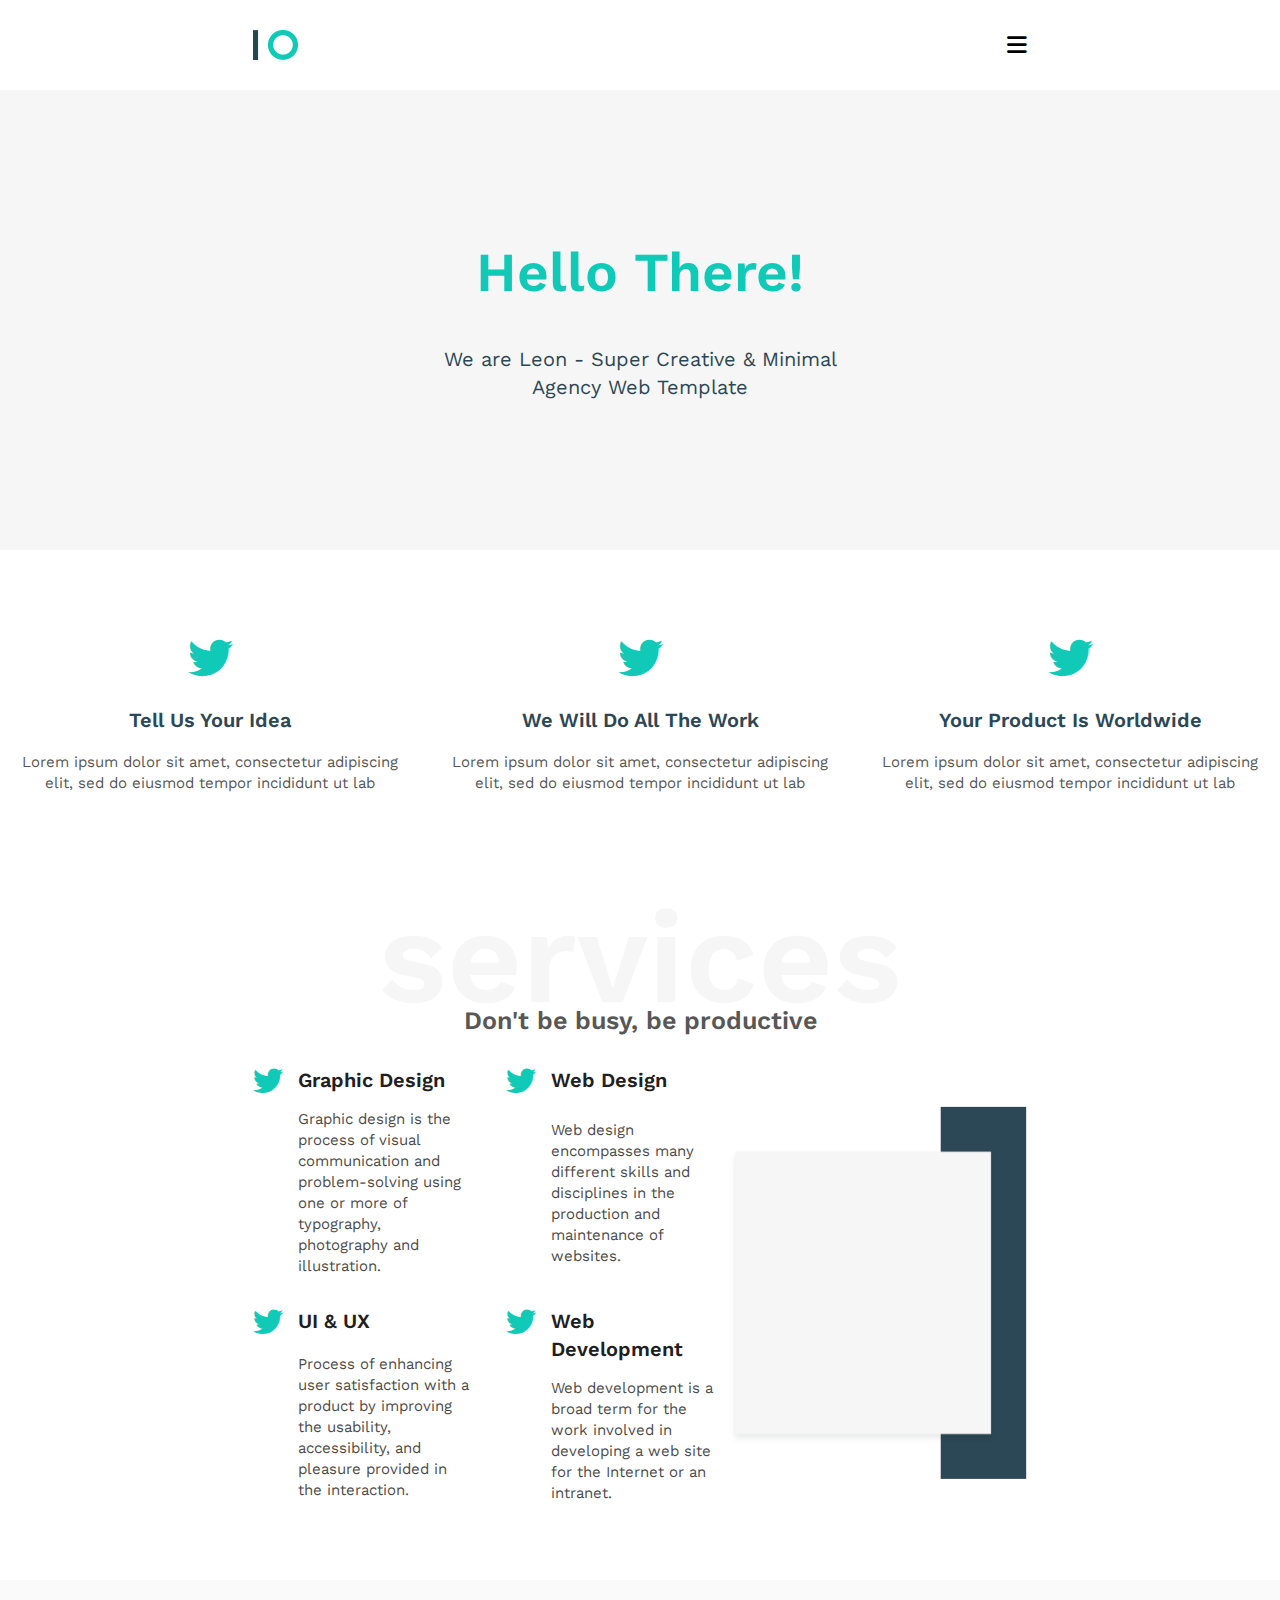
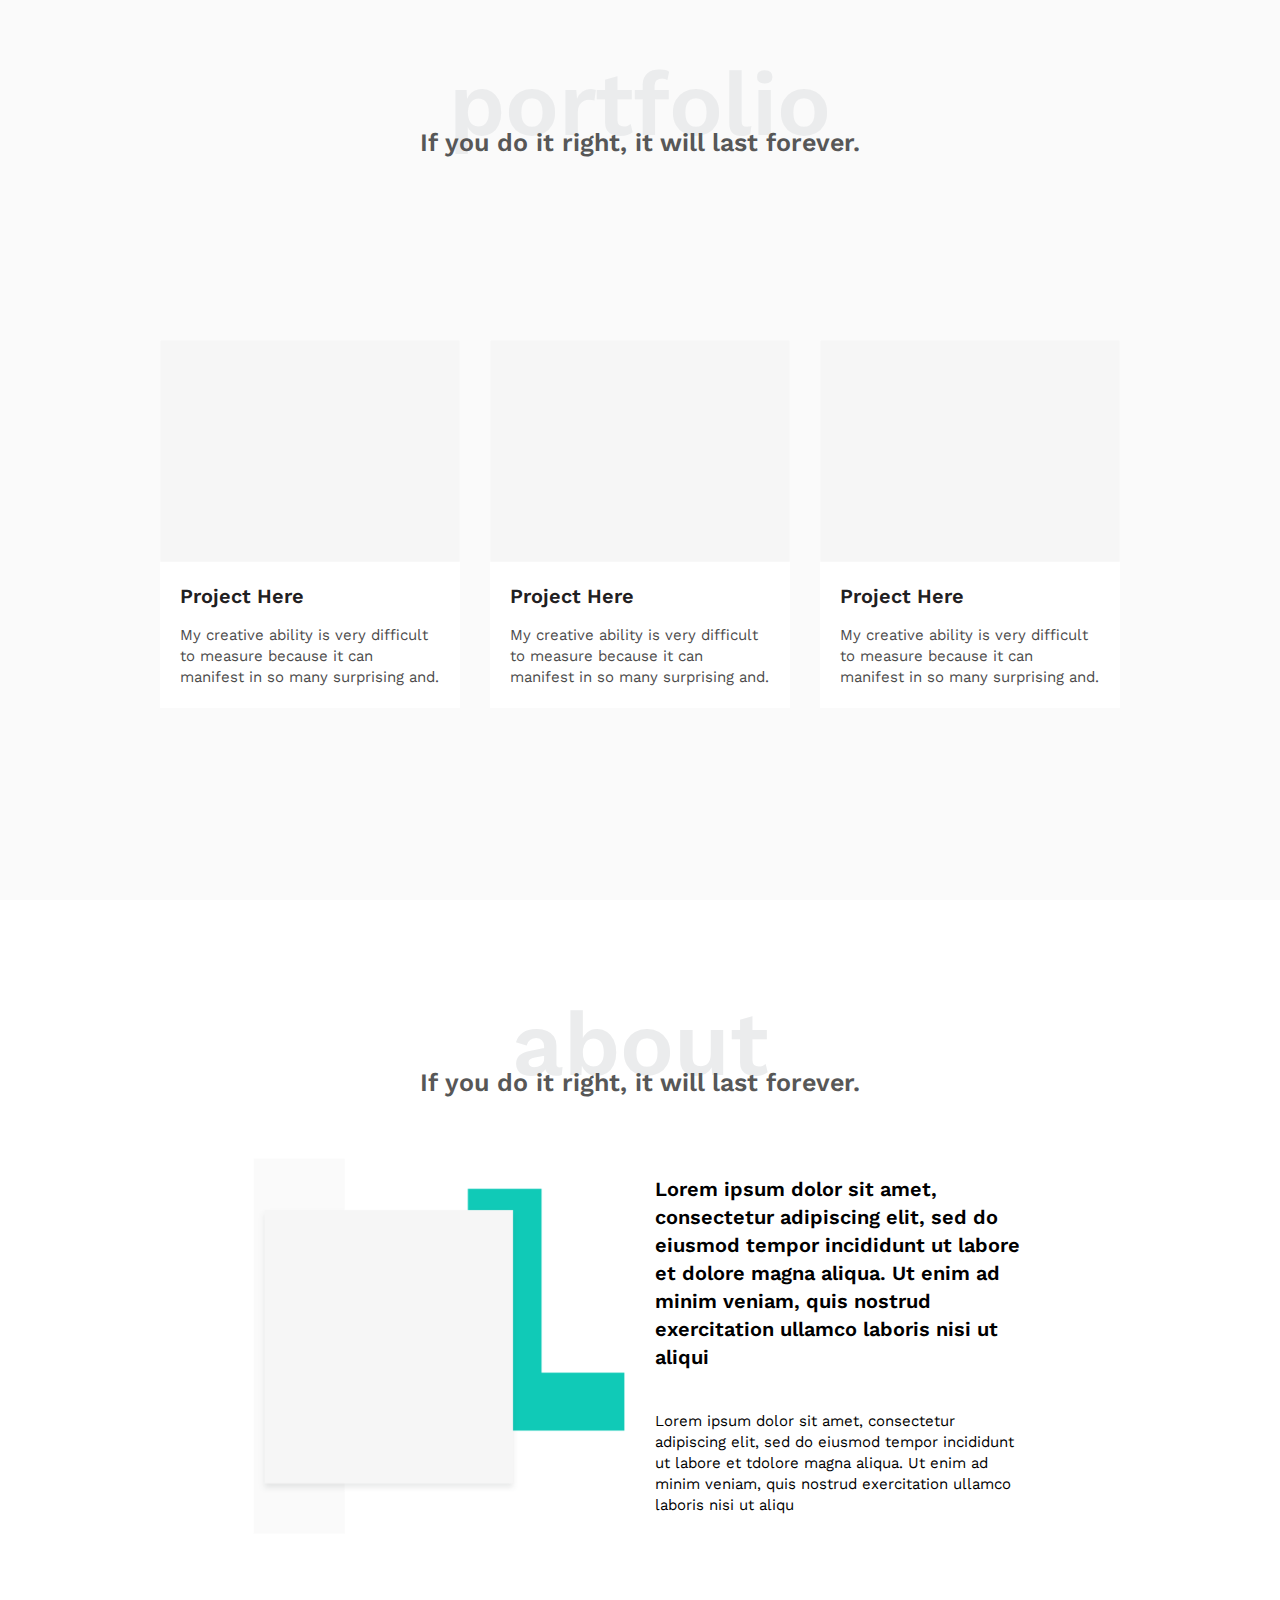
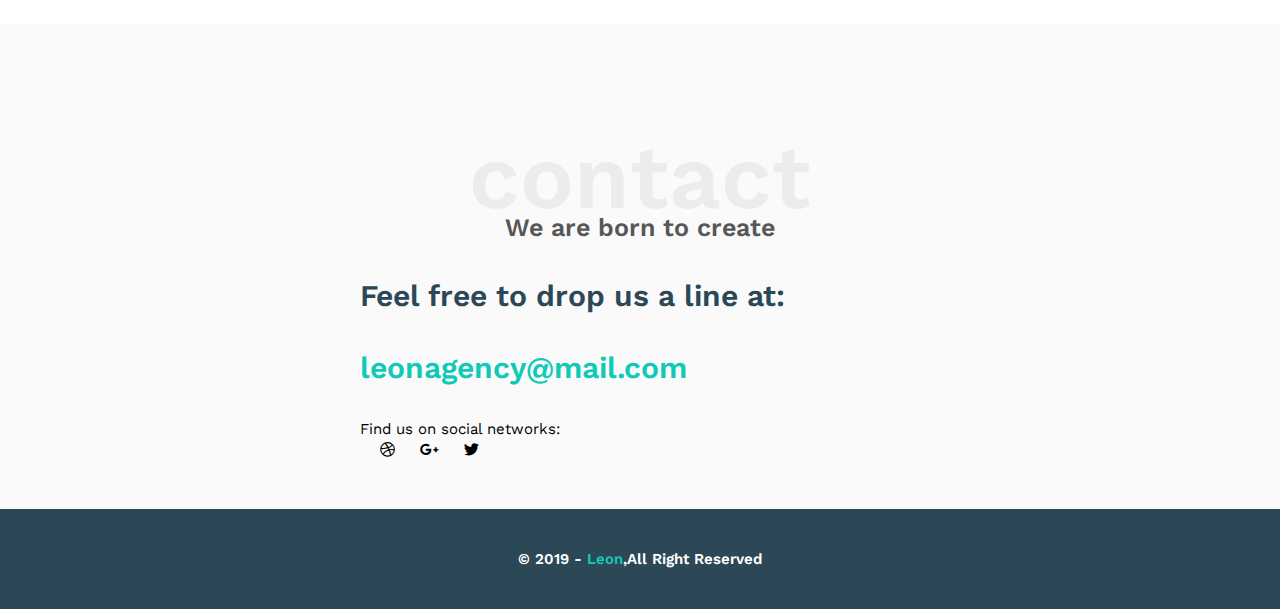
<file: index.html>
<!DOCTYPE html>
<html lang="en">

<head>
    <meta charset="UTF-8">
    <meta http-equiv="X-UA-Compatible" content="IE=edge">
    <meta name="viewport" content="width=device-width, initial-scale=1.0">
    <title>Leon</title>
    <link rel="stylesheet" href="https://cdnjs.cloudflare.com/ajax/libs/font-awesome/6.2.1/css/all.min.css">
    <link rel="stylesheet" href="assets/css/app.css">
</head>

<body>

    <main class="home">
        <section class="navigation">
            <button class="navigation__close">
                <i class="fa-solid fa-xmark fa-2x"></i>
            </button>
            <div class="navigation__menu">
                <nav>
                    <h1>Menu</h1>
                    <ul>
                        <li><a href="#">Home</a></li>
                        <li><a href="#">Services</a></li>
                        <li><a href="#">Portfolio</a></li>
                        <li><a href="#">About</a></li>
                    </ul>
                </nav>
                <div class="navigation__menu-info">
                    <div class="navigation__menu-info-item">
                        <h1>Get in Touch</h1>
                        <a href="#">Contact Me</a>
                    </div>
                    <div class="navigation__menu-info-item">
                        <h1>Get Social</h1>
                        <a href="#">Behance</a>
                        <a href="#">Dribble</a>
                        <a href="#">Twitter</a>
                    </div>
                </div>
                <div class="navigation__copy">
                    &copy; leon.com 2019
                </div>
            </div>
        </section>
        <header class="header">
            <a href="/" class="header__logo">
                <img src="assets/img/logo.png" alt="">
            </a>
            <i class="fa-solid fa-bars"></i>
        </header>
        <section class="slide">
            <h3 class="slide__title">
                Hello There!
            </h3>
            <p>
                We are Leon - Super Creative & Minimal <br> Agency Web Template
            </p>
        </section>
        <section class="work">
            <div class="work__item">
                <i class="fa-brands fa-twitter"></i>
                <h2>Tell Us Your Idea</h2>
                <p>
                    Lorem ipsum dolor sit amet, consectetur
                    adipiscing elit, sed do eiusmod tempor
                    incididunt ut lab
                </p>
            </div>
            <div class="work__item">
                <i class="fa-brands fa-twitter"></i>
                <h2>We Will Do All The Work</h2>
                <p>
                    Lorem ipsum dolor sit amet, consectetur
                    adipiscing elit, sed do eiusmod tempor
                    incididunt ut lab
                </p>
            </div>
            <div class="work__item">
                <i class="fa-brands fa-twitter"></i>
                <h2>Your Product Is Worldwide</h2>
                <p>
                    Lorem ipsum dolor sit amet, consectetur
                    adipiscing elit, sed do eiusmod tempor
                    incididunt ut lab
                </p>
            </div>
        </section>
        <section class="services">
            <h2 class="services__title">
                services
            </h2>
            <div class="services__list">
                <div class="services__list-item">
                    <i class="fa-brands fa-twitter"></i>
                    <h4 class="services__list-item-title">Graphic Design</h4>
                    <p>Graphic design is the process of visual
                        communication and problem-solving
                        using one or more of typography,
                        photography and illustration.</p>
                </div>
                <div class="services__list-item">
                    <i class="fa-brands fa-twitter"></i>
                    <h4 class="services__list-item-title">Web Design</h4>
                    <p>Web design encompasses many different
                        skills and disciplines in the production
                        and maintenance of websites.</p>
                </div>
                <div class="services__list-item">
                    <i class="fa-brands fa-twitter"></i>
                    <h4 class="services__list-item-title">UI & UX</h4>
                    <p>Process of enhancing user satisfaction
                        with a product by improving the
                        usability, accessibility, and pleasure
                        provided in the interaction.</p>
                </div>
                <div class="services__list-item">
                    <i class="fa-brands fa-twitter"></i>
                    <h4 class="services__list-item-title">Web Development</h4>
                    <p>Web development is a broad term for
                        the work involved in developing a web site
                        for the Internet or an intranet.</p>
                </div>
            </div>
            <figure class="services__img">
                <img src="assets/img/services.png" alt="">
            </figure>
        </section>
        <section class="portfolio">
            <h2 class="portfolio__title">portfolio</h2>
            <div class="portfolio__list">
                <div class="portfolio__list-item">
                    <div class="portfolio__list-item-img">
                        <img src="assets/img/portfolio.jpg" alt="">
                    </div>
                    <div class="portfolio__list-item-content">
                        <a href="#">Project Here</a>
                        <p>
                            My creative ability is very difficult to measure because it can
                            manifest in so many surprising and.
                        </p>
                    </div>
                </div>
                <div class="portfolio__list-item">
                    <div class="portfolio__list-item-img">
                        <img src="assets/img/portfolio.jpg" alt="">
                    </div>
                    <div class="portfolio__list-item-content">
                        <a href="#">Project Here</a>
                        <p>
                            My creative ability is very difficult to measure because it can
                            manifest in so many surprising and.
                        </p>
                    </div>
                </div>
                <div class="portfolio__list-item">
                    <div class="portfolio__list-item-img">
                        <img src="assets/img/portfolio.jpg" alt="">
                    </div>
                    <div class="portfolio__list-item-content">
                        <a href="#">Project Here</a>
                        <p>
                            My creative ability is very difficult to measure because it can
                            manifest in so many surprising and.
                        </p>
                    </div>
                </div>
            </div>
        </section>
        <section class="about">
            <h2 class="about__title">about</h2>
            <div class="about__img">
                <img src="assets/img/about.png" alt="">
            </div>
            <div class="about__content">
                <p>
                    Lorem ipsum dolor sit amet, consectetur adipiscing elit,
                    sed do eiusmod tempor incididunt ut labore et dolore
                    magna aliqua. Ut enim ad minim veniam, quis nostrud
                    exercitation ullamco laboris nisi ut aliqui
                </p>
                <p>
                    Lorem ipsum dolor sit amet, consectetur adipiscing elit, sed do eiusmod tempor
                    incididunt ut labore et tdolore magna aliqua. Ut enim ad minim veniam, quis nostrud
                    exercitation ullamco laboris nisi ut aliqu
                </p>
            </div>
        </section>
        <section class="contact">

            <div class="contact__title">
                contact
            </div>
            <div class="contact__bottom">
                <p>Feel free to drop us a line at:</p>
                <p class="contact__email">leonagency@mail.com</p>
                <div class="contact__social">
                    <span>Find us on social networks:</span>

                    <a href="#"><i class="fa-brands fa-dribbble"></i></a>
                    <a href="#"><i class="fa-brands fa-google-plus-g"></i></a>
                    <a href="#"><i class="fa-brands fa-twitter"></i></a>

                </div>
            </div>

        </section>
        <footer class="footer">
            © 2019 - <a href="#">Leon</a>,All Right Reserved
        </footer>
    </main>

    <!-- JS -->
    <script src="https://cdnjs.cloudflare.com/ajax/libs/gsap/3.11.4/gsap.min.js"></script>
    <script src="assets/js/main.js"></script>

</body>

</html>
</file>
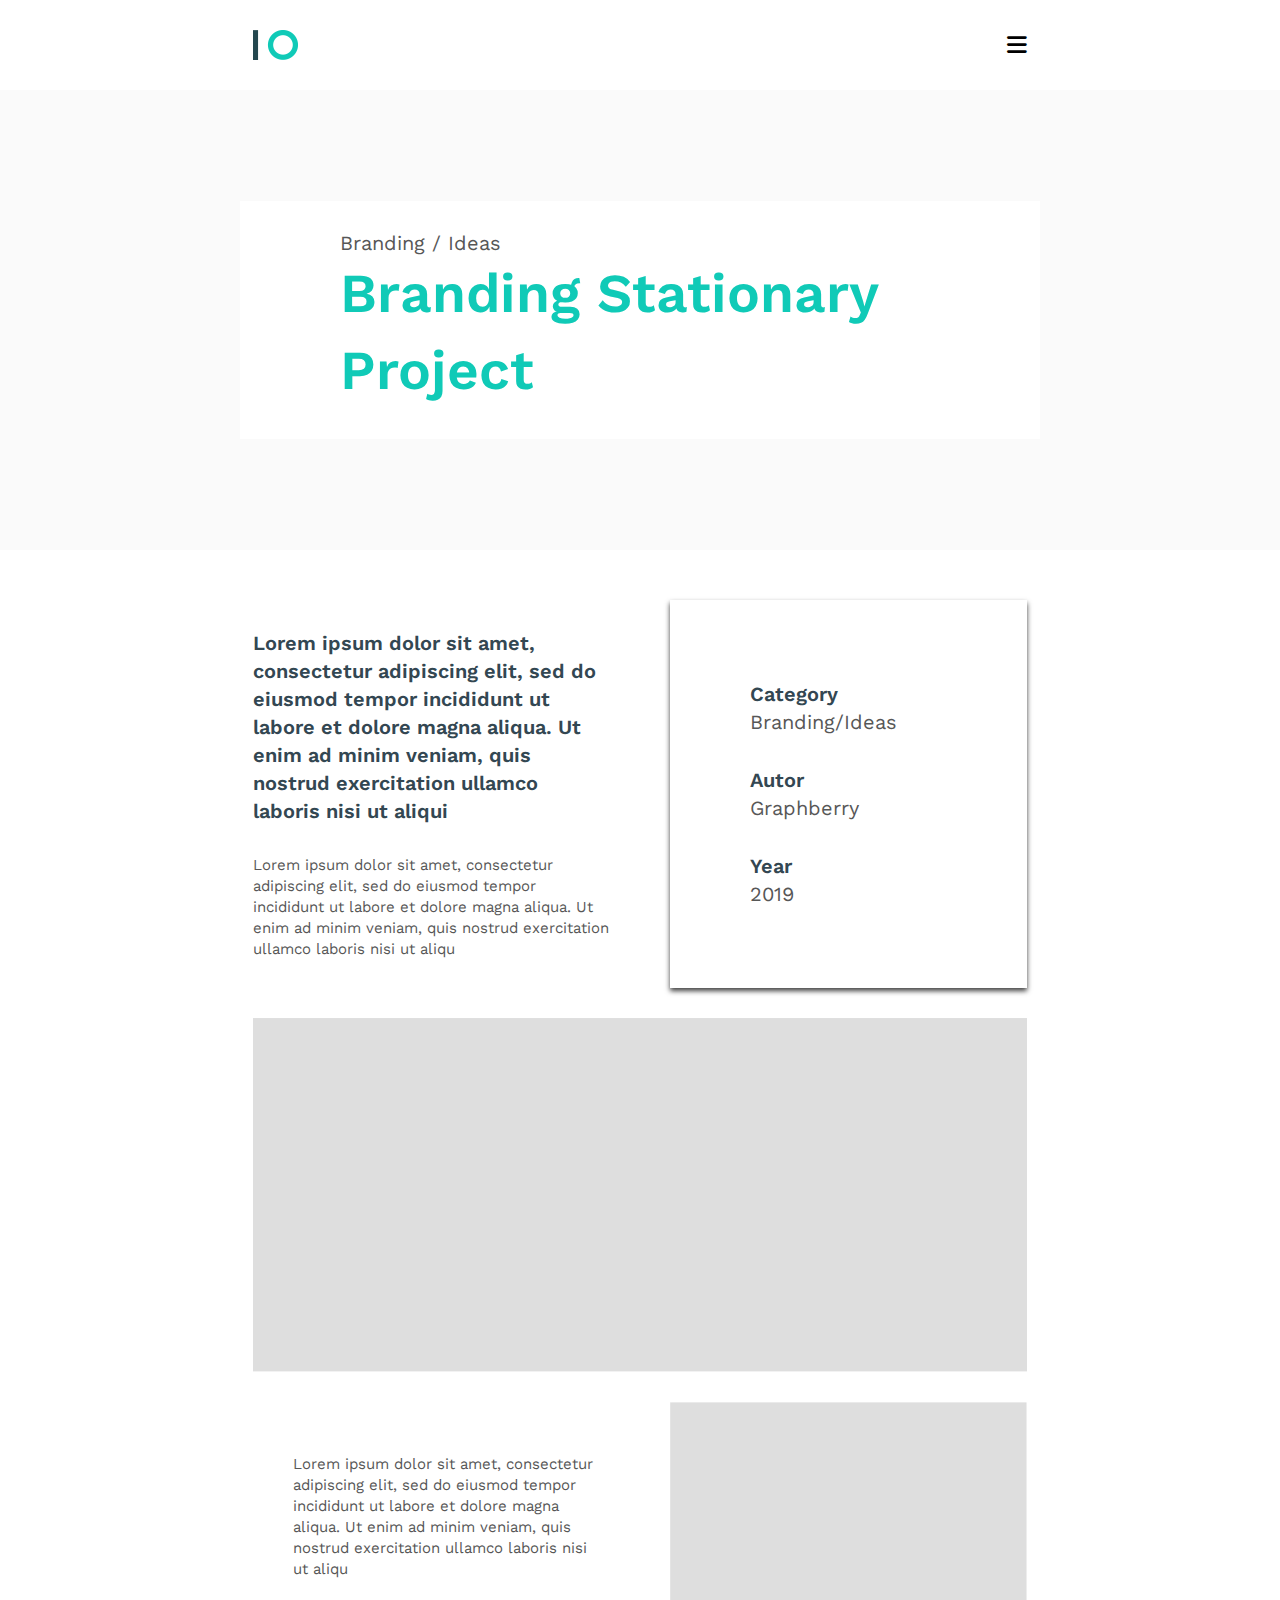
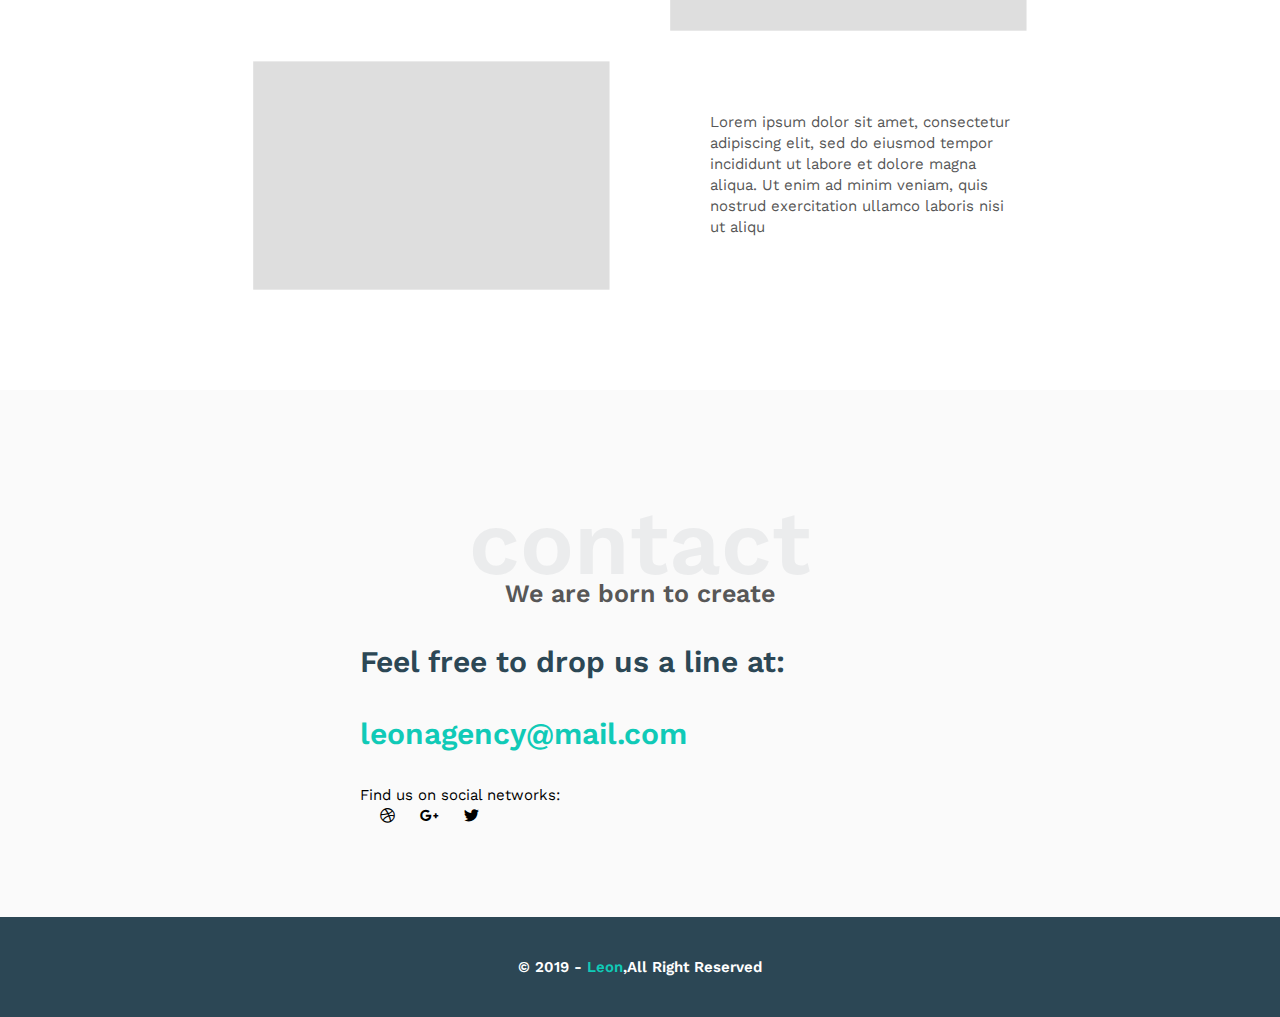
<file: detail.html>
<!DOCTYPE html>
<html lang="en">

<head>
    <meta charset="UTF-8">
    <meta http-equiv="X-UA-Compatible" content="IE=edge">
    <meta name="viewport" content="width=device-width, initial-scale=1.0">
    <title>Leon</title>
    <link rel="stylesheet" href="https://cdnjs.cloudflare.com/ajax/libs/font-awesome/6.2.1/css/all.min.css">
    <link rel="stylesheet" href="assets/css/app.css">
</head>

<body>

    <main class="detail">
        <section class="navigation">
            <button class="navigation__close">
                <i class="fa-solid fa-xmark fa-2x"></i>
            </button>
            <div class="navigation__menu">
                <nav>
                    <h1>Menu</h1>
                    <ul>
                        <li><a href="#">Home</a></li>
                        <li><a href="#">Services</a></li>
                        <li><a href="#">Portfolio</a></li>
                        <li><a href="#">About</a></li>
                    </ul>
                </nav>
                <div class="navigation__menu-info">
                    <div class="navigation__menu-info-item">
                        <h1>Get in Touch</h1>
                        <a href="#">Contact Me</a>
                    </div>
                    <div class="navigation__menu-info-item">
                        <h1>Get Social</h1>
                        <a href="#">Behance</a>
                        <a href="#">Dribble</a>
                        <a href="#">Twitter</a>
                    </div>
                </div>
                <div class="navigation__copy">
                    &copy; leon.com 2019
                </div>
            </div>
        </section>
        <header class="header">
            <a href="/" class="header__logo">
                <img src="assets/img/logo.png" alt="">
            </a>
            <i class="fa-solid fa-bars"></i>
        </header>



        <section class="detail__header">
            <div class="detail__header-breadcrumb">
                <h3 class="detail__header-breadcrumb-title">
                    Branding / Ideas
                </h3>
                <p>
                    Branding Stationary Project
                </p>
            </div>
        </section>

        <section class="project">
            <div class="project__content">
                <p>Lorem ipsum dolor sit amet, consectetur adipiscing elit,
                    sed do eiusmod tempor incididunt ut labore et dolore
                    magna aliqua. Ut enim ad minim veniam, quis nostrud
                    exercitation ullamco laboris nisi ut aliqui</p>
                <p>Lorem ipsum dolor sit amet, consectetur adipiscing elit, sed do eiusmod tempor
                    incididunt ut labore et dolore magna aliqua. Ut enim ad minim veniam, quis nostrud
                    exercitation ullamco laboris nisi ut aliqu</p>
            </div>
            <div class="project__info">
                <div class="project__info-item">
                    <h4>Category</h4>
                    <p>Branding/Ideas</p>
                </div>
                <div class="project__info-item">
                    <h4>Autor</h4>
                    <p>Graphberry</p>
                </div>
                <div class="project__info-item">
                    <h4>Year</h4>
                    <p>2019</p>
                </div>
            </div>
            <figure class="project__img project__big-img">
                <img src="assets/img/project-big.jpg" alt="">
            </figure>
            <div class="project__text project__first-text">
                Lorem ipsum dolor sit amet, consectetur adipiscing elit,
                sed do eiusmod tempor incididunt ut labore et dolore
                magna aliqua. Ut enim ad minim veniam, quis nostrud
                exercitation ullamco laboris nisi ut aliqu
            </div>
            <figure class="project__img project__first-img">
                <img src="assets/img/project-small.jpg" alt="">
            </figure>
            <figure class="project__img project__second-img">
                <img src="assets/img/project-small.jpg" alt="">
            </figure>
            <div class="project__text project__second-text">
                Lorem ipsum dolor sit amet, consectetur adipiscing elit,
                sed do eiusmod tempor incididunt ut labore et dolore
                magna aliqua. Ut enim ad minim veniam, quis nostrud
                exercitation ullamco laboris nisi ut aliqu
            </div>
        </section>










        <section class="contact" style="margin-top:100px">

            <div class="contact__title">
                contact
            </div>
            <div class="contact__bottom">
                <p>Feel free to drop us a line at:</p>
                <p class="contact__email">leonagency@mail.com</p>
                <div class="contact__social">
                    <span>Find us on social networks:</span>

                    <a href="#"><i class="fa-brands fa-dribbble"></i></a>
                    <a href="#"><i class="fa-brands fa-google-plus-g"></i></a>
                    <a href="#"><i class="fa-brands fa-twitter"></i></a>

                </div>
            </div>

        </section>
        <footer class="footer">
            © 2019 - <a href="#">Leon</a>,All Right Reserved
        </footer>
    </main>

    <!-- JS -->
    <script src="https://cdnjs.cloudflare.com/ajax/libs/gsap/3.11.4/gsap.min.js"></script>
    <script src="assets/js/main.js"></script>

</body>

</html>
</file>
<file: assets/css/app.css>
@font-face {
  font-family: 'WorkSans-Regular';
  src: url("/assets/fonts/WorkSans-Regular.ttf"); }
@font-face {
  font-family: 'WorkSans-SemiBold';
  src: url("/assets/fonts/WorkSans-SemiBold.ttf"); }
/*! normalize.css v8.0.1 | MIT License | github.com/necolas/normalize.css */
/* Document
   ========================================================================== */
/**
 * 1. Correct the line height in all browsers.
 * 2. Prevent adjustments of font size after orientation changes in iOS.
 */
html {
  line-height: 1.15;
  /* 1 */
  -webkit-text-size-adjust: 100%;
  /* 2 */ }

/* Sections
   ========================================================================== */
/**
 * Remove the margin in all browsers.
 */
body {
  margin: 0; }

/**
 * Render the `main` element consistently in IE.
 */
main {
  display: block; }

/**
 * Correct the font size and margin on `h1` elements within `section` and
 * `article` contexts in Chrome, Firefox, and Safari.
 */
h1 {
  font-size: 2em;
  margin: 0.67em 0; }

/* Grouping content
   ========================================================================== */
/**
 * 1. Add the correct box sizing in Firefox.
 * 2. Show the overflow in Edge and IE.
 */
hr {
  box-sizing: content-box;
  /* 1 */
  height: 0;
  /* 1 */
  overflow: visible;
  /* 2 */ }

/**
 * 1. Correct the inheritance and scaling of font size in all browsers.
 * 2. Correct the odd `em` font sizing in all browsers.
 */
pre {
  font-family: monospace, monospace;
  /* 1 */
  font-size: 1em;
  /* 2 */ }

/* Text-level semantics
   ========================================================================== */
/**
 * Remove the gray background on active links in IE 10.
 */
a {
  background-color: transparent; }

/**
 * 1. Remove the bottom border in Chrome 57-
 * 2. Add the correct text decoration in Chrome, Edge, IE, Opera, and Safari.
 */
abbr[title] {
  border-bottom: none;
  /* 1 */
  text-decoration: underline;
  /* 2 */
  text-decoration: underline dotted;
  /* 2 */ }

/**
 * Add the correct font weight in Chrome, Edge, and Safari.
 */
b,
strong {
  font-weight: bolder; }

/**
 * 1. Correct the inheritance and scaling of font size in all browsers.
 * 2. Correct the odd `em` font sizing in all browsers.
 */
code,
kbd,
samp {
  font-family: monospace, monospace;
  /* 1 */
  font-size: 1em;
  /* 2 */ }

/**
 * Add the correct font size in all browsers.
 */
small {
  font-size: 80%; }

/**
 * Prevent `sub` and `sup` elements from affecting the line height in
 * all browsers.
 */
sub,
sup {
  font-size: 75%;
  line-height: 0;
  position: relative;
  vertical-align: baseline; }

sub {
  bottom: -0.25em; }

sup {
  top: -0.5em; }

/* Embedded content
   ========================================================================== */
/**
 * Remove the border on images inside links in IE 10.
 */
img {
  border-style: none; }

/* Forms
   ========================================================================== */
/**
 * 1. Change the font styles in all browsers.
 * 2. Remove the margin in Firefox and Safari.
 */
button,
input,
optgroup,
select,
textarea {
  font-family: inherit;
  /* 1 */
  font-size: 100%;
  /* 1 */
  line-height: 1.15;
  /* 1 */
  margin: 0;
  /* 2 */ }

/**
 * Show the overflow in IE.
 * 1. Show the overflow in Edge.
 */
button,
input {
  /* 1 */
  overflow: visible; }

/**
 * Remove the inheritance of text transform in Edge, Firefox, and IE.
 * 1. Remove the inheritance of text transform in Firefox.
 */
button,
select {
  /* 1 */
  text-transform: none; }

/**
 * Correct the inability to style clickable types in iOS and Safari.
 */
button,
[type="button"],
[type="reset"],
[type="submit"] {
  -webkit-appearance: button; }

/**
 * Remove the inner border and padding in Firefox.
 */
button::-moz-focus-inner,
[type="button"]::-moz-focus-inner,
[type="reset"]::-moz-focus-inner,
[type="submit"]::-moz-focus-inner {
  border-style: none;
  padding: 0; }

/**
 * Restore the focus styles unset by the previous rule.
 */
button:-moz-focusring,
[type="button"]:-moz-focusring,
[type="reset"]:-moz-focusring,
[type="submit"]:-moz-focusring {
  outline: 1px dotted ButtonText; }

/**
 * Correct the padding in Firefox.
 */
fieldset {
  padding: 0.35em 0.75em 0.625em; }

/**
 * 1. Correct the text wrapping in Edge and IE.
 * 2. Correct the color inheritance from `fieldset` elements in IE.
 * 3. Remove the padding so developers are not caught out when they zero out
 *    `fieldset` elements in all browsers.
 */
legend {
  box-sizing: border-box;
  /* 1 */
  color: inherit;
  /* 2 */
  display: table;
  /* 1 */
  max-width: 100%;
  /* 1 */
  padding: 0;
  /* 3 */
  white-space: normal;
  /* 1 */ }

/**
 * Add the correct vertical alignment in Chrome, Firefox, and Opera.
 */
progress {
  vertical-align: baseline; }

/**
 * Remove the default vertical scrollbar in IE 10+.
 */
textarea {
  overflow: auto; }

/**
 * 1. Add the correct box sizing in IE 10.
 * 2. Remove the padding in IE 10.
 */
[type="checkbox"],
[type="radio"] {
  box-sizing: border-box;
  /* 1 */
  padding: 0;
  /* 2 */ }

/**
 * Correct the cursor style of increment and decrement buttons in Chrome.
 */
[type="number"]::-webkit-inner-spin-button,
[type="number"]::-webkit-outer-spin-button {
  height: auto; }

/**
 * 1. Correct the odd appearance in Chrome and Safari.
 * 2. Correct the outline style in Safari.
 */
[type="search"] {
  -webkit-appearance: textfield;
  /* 1 */
  outline-offset: -2px;
  /* 2 */ }

/**
 * Remove the inner padding in Chrome and Safari on macOS.
 */
[type="search"]::-webkit-search-decoration {
  -webkit-appearance: none; }

/**
 * 1. Correct the inability to style clickable types in iOS and Safari.
 * 2. Change font properties to `inherit` in Safari.
 */
::-webkit-file-upload-button {
  -webkit-appearance: button;
  /* 1 */
  font: inherit;
  /* 2 */ }

/* Interactive
   ========================================================================== */
/*
 * Add the correct display in Edge, IE 10+, and Firefox.
 */
details {
  display: block; }

/*
 * Add the correct display in all browsers.
 */
summary {
  display: list-item; }

/* Misc
   ========================================================================== */
/**
 * Add the correct display in IE 10+.
 */
template {
  display: none; }

/**
 * Add the correct display in IE 10.
 */
[hidden] {
  display: none; }

/*! formalize.css | MIT License | github.com/interacthings/formalize */
*, *:before, *:after {
  box-sizing: inherit; }

html {
  box-sizing: border-box;
  text-rendering: optimizeLegibility; }

body {
  overflow-x: hidden;
  -webkit-font-smoothing: antialiased;
  -moz-osx-font-smoothing: grayscale; }

a {
  color: inherit;
  text-decoration: none; }

img {
  vertical-align: middle; }

blockquote,
dl,
dd,
h1,
h2,
h3,
h4,
h5,
h6,
figure,
p,
pre,
fieldset,
ul,
ol,
menu,
form {
  margin: 0; }

button,
fieldset,
iframe {
  border: 0; }

fieldset,
ul,
ol,
button,
menu {
  padding: 0; }

ol,
ul {
  list-style: none; }

textarea {
  resize: vertical; }

table {
  width: 100%;
  border-collapse: collapse;
  border-spacing: 0; }

td {
  padding: 0; }

html,
body {
  font-family: "WorkSans-Regular", sans-serif;
  line-height: 1.4;
  font-size: 15px; }

h1,
h2,
h3 {
  line-height: 1.2; }

.container {
  max-width: 1170px;
  margin-left: auto;
  margin-right: auto; }

.btn {
  height: 3.75rem;
  padding: 0 2rem;
  font-size: 1.1rem; }
  .btn-plus {
    width: 2.5rem;
    height: 2.5rem; }

.header {
  grid-column: full-start / full-end;
  display: flex;
  justify-content: space-between;
  align-items: center;
  padding-left: 0.6666666667em;
  padding-right: 0.6666666667em; }
  @media (min-width: 1200px) {
    .header {
      grid-column: center-start / center-end; } }
  .header i {
    font-size: 1.5em; }
    .header i:hover {
      cursor: pointer; }

.navigation {
  position: absolute;
  background-color: #2c4755;
  width: 100%;
  height: 100vh;
  color: #ffffff;
  padding-left: 4rem;
  padding-top: 2rem;
  z-index: 1000;
  top: -100%;
  opacity: 0; }
  .navigation__close {
    width: 50px;
    height: 50px;
    background-color: transparent;
    transform: translateX(-15px); }
    .navigation__close i {
      color: #ffffff; }
    .navigation__close:hover {
      cursor: pointer; }
  .navigation h1 {
    color: #637988;
    font-size: 1.4rem;
    font-weight: 500; }
  .navigation__menu nav {
    margin-top: 2rem; }
    .navigation__menu nav ul {
      margin-top: 1rem; }
      .navigation__menu nav ul li a {
        font-size: 1.9333333333rem;
        font-weight: 500; }
        .navigation__menu nav ul li a:hover {
          color: #10cab7; }
  .navigation__menu-info {
    margin-top: 2rem; }
    .navigation__menu-info-item a {
      font-size: 1.4rem;
      display: block; }
    .navigation__menu-info-item + .navigation__menu-info-item {
      margin-top: 2rem; }
  .navigation__copy {
    position: fixed;
    bottom: 4rem;
    color: #637988;
    font-weight: 500; }

.contact {
  grid-column: full-start / full-end;
  background-color: #fafafa;
  padding-top: 6rem;
  padding-bottom: 6rem;
  padding-left: 0.6666666667rem;
  padding-right: 0.6666666667rem;
  display: grid;
  align-content: space-evenly; }
  @media (min-width: 1200px) {
    .contact {
      padding-left: 24rem;
      padding-right: 24rem; } }
  .contact__content {
    max-width: 1170px;
    margin: 0 auto; }
  .contact__title {
    text-align: center;
    font-family: "WorkSans-SemiBold", sans-serif;
    font-size: 4rem;
    color: #ebeced;
    grid-column: 1/-1;
    grid-row: 1/2; }
    @media (min-width: 768px) {
      .contact__title {
        font-size: 6rem; } }
    .contact__title::after {
      content: "We are born to create";
      display: block;
      font-size: 1rem;
      color: #575757;
      font-weight: 300;
      text-align: center;
      transform: translateY(-30px); }
      @media (min-width: 768px) {
        .contact__title::after {
          font-size: 1.6666666667rem; } }
  .contact__bottom {
    word-break: break-word; }
    .contact__bottom p:first-child {
      font-family: "WorkSans-SemiBold", sans-serif;
      color: #2c4755;
      font-size: 2rem; }
  .contact__email {
    font-size: 2rem;
    font-family: "WorkSans-SemiBold", sans-serif;
    color: #10cab7;
    margin-top: 2rem; }
  .contact__social {
    margin-top: 2rem; }
    .contact__social span {
      display: block; }
    .contact__social a {
      margin-left: 20px; }
      .contact__social a:first-child {
        margin-left: 0; }

.footer {
  background-color: #2c4755;
  grid-column: full-start / full-end;
  text-align: center;
  font-family: "WorkSans-SemiBold", sans-serif;
  line-height: 100px;
  color: #ffffff; }
  .footer a {
    color: #10cab7; }

main.home {
  display: grid;
  grid-template-rows: 10vh 51.1111111111vh minmax(min-content, max-content) minmax(max-content, 1fr) minmax(min-content, max-content) minmax(min-content, max-content) 485px 100px;
  grid-template-columns: [full-start] minmax(5rem, 1fr) [full-end]; }

@media (min-width: 1200px) {
  main.home {
    display: grid;
    grid-template-rows: 90px 460px 330px 650px 64.6666666667rem minmax(min-content, max-content) 485px 100px;
    grid-template-columns: [full-start] minmax(19%, 1fr) [center-start] repeat(9, [col-start] minmax(min-content, 10rem) [col-end]) [center-end] minmax(19%, 1fr) [full-end]; } }
.slide {
  background-color: #f6f6f6;
  grid-column: full-start / full-end;
  text-align: center;
  display: grid;
  grid-template-columns: 1fr;
  grid-template-rows: min-content min-content;
  align-content: center; }
  .slide h3 {
    font-family: "WorkSans-SemiBold", sans-serif;
    color: #10cab7;
    font-size: 3.6666666667em; }
  .slide p {
    color: #2c4755;
    font-size: 1.3333333333em;
    margin-top: 2em; }

.work {
  grid-column: full-start / full-end;
  display: grid;
  grid-template-columns: repeat(auto-fit, minmax(240px, 1fr));
  padding-left: 0.6666666667em;
  padding-right: 0.6666666667em;
  padding-top: 3.3333333333em;
  padding-bottom: 3.3333333333em;
  grid-gap: 30px;
  align-items: center; }
  .work__item {
    text-align: center; }
    .work__item i {
      font-size: 3em;
      color: #10cab7; }
    .work__item h2 {
      color: #2c4755;
      font-family: "WorkSans-SemiBold", sans-serif;
      margin-top: 1.3333333333em;
      font-size: 1.3333333333em; }
    .work__item p {
      color: #575757;
      margin-top: 1.3333333333em; }

.services {
  grid-column: full-start / full-end;
  padding-left: 0.6666666667em;
  padding-right: 0.6666666667em;
  display: grid;
  align-content: start;
  justify-items: center; }
  @media (min-width: 768px) {
    .services {
      grid-column: full-start / full-end;
      align-items: center; } }
  @media (min-width: 1200px) {
    .services {
      grid-column: center-start / center-end; } }
  .services__title {
    font-family: "WorkSans-SemiBold", sans-serif;
    font-size: 4.3333333333em;
    color: #f6f6f6; }
    @media (min-width: 768px) {
      .services__title {
        grid-column: 1/3;
        grid-row: 1/2; } }
    .services__title::after {
      content: "Don't be busy, be productive";
      display: block;
      font-size: 1rem;
      color: #575757;
      font-weight: 300;
      text-align: center;
      transform: translateY(-30px); }
      @media (min-width: 768px) {
        .services__title::after {
          font-size: 1.6666666667rem; } }
    @media (min-width: 768px) {
      .services__title {
        font-size: 8.6666666667em; } }
  .services__img {
    margin-top: 1rem; }
    @media (min-width: 768px) {
      .services__img {
        grid-column: 2/3;
        grid-row: 2/3; } }
    .services__img img {
      max-width: 100%; }
  .services__list {
    display: grid;
    grid-template-columns: repeat(auto-fit, minmax(47%, 1fr));
    grid-gap: 2rem; }
    @media (min-width: 992px) {
      .services__list {
        grid-template-columns: repeat(auto-fit, minmax(47%, 1fr)); } }
    @media (min-width: 1200px) {
      .services__list {
        grid-template-columns: repeat(auto-fit, minmax(46%, 1fr)); } }
    .services__list-item {
      display: grid;
      grid-template-columns: min-content 1fr;
      grid-gap: 1rem; }
      .services__list-item i {
        grid-row: 1/3;
        font-size: 2rem;
        color: #10cab7; }
      .services__list-item-title {
        font-family: "WorkSans-SemiBold", sans-serif;
        font-size: 1.3333333333em;
        color: #1f2021; }
      .services__list-item p {
        color: #4d4c4c; }

.portfolio {
  background-color: #fafafa;
  grid-column: full-start / full-end;
  margin-top: 3.3333333333rem;
  padding: 4.6666666667rem 0.6666666667rem;
  display: grid; }
  .portfolio__title {
    text-align: center;
    font-family: "WorkSans-SemiBold", sans-serif;
    font-size: 4rem;
    color: #ebeced;
    grid-column: 1/-1;
    grid-row: 1/2; }
    @media (min-width: 768px) {
      .portfolio__title {
        font-size: 6rem; } }
    .portfolio__title::after {
      content: "If you do it right, it will last forever.";
      display: block;
      font-size: 1rem;
      color: #575757;
      font-weight: 300;
      text-align: center;
      transform: translateY(-30px); }
      @media (min-width: 768px) {
        .portfolio__title::after {
          font-size: 1.6666666667rem; } }
  .portfolio__list {
    margin-top: 2rem;
    grid-row: 2/3;
    grid-column: 1/-1;
    grid-gap: 30px;
    display: grid;
    grid-template-columns: repeat(auto-fit, minmax(15rem, 1fr));
    justify-content: center; }
    @media (min-width: 1200px) {
      .portfolio__list {
        grid-template-columns: repeat(auto-fit, minmax(15rem, 1fr));
        padding-left: 10rem;
        padding-right: 10rem; } }
    .portfolio__list-item {
      width: 100%; }
      .portfolio__list-item-img img {
        width: 100%;
        height: 100%;
        object-fit: cover; }
      .portfolio__list-item-content {
        background-color: #ffffff;
        padding: 20px; }
        .portfolio__list-item-content a {
          display: block;
          font-size: 1.3333333333rem;
          font-family: "WorkSans-SemiBold", sans-serif;
          color: #1f2021; }
        .portfolio__list-item-content p {
          margin-top: 1rem;
          color: #4d4c4c; }

.about {
  padding-top: 6rem;
  padding-bottom: 6rem;
  padding-left: 0.6666666667rem;
  padding-right: 0.6666666667rem;
  grid-column: full-start / full-end;
  display: grid;
  grid-template-columns: repeat(1, 1fr);
  grid-template-rows: repeat(3, minmax(min-content, max-content));
  grid-gap: 30px;
  align-items: center;
  justify-items: center; }
  @media (min-width: 768px) {
    .about {
      grid-template-columns: repeat(2, 1fr);
      grid-template-rows: repeat(2, minmax(min-content, max-content)); } }
  @media (min-width: 1200px) {
    .about {
      grid-column: center-start / center-end; } }
  .about__title {
    text-align: center;
    font-family: "WorkSans-SemiBold", sans-serif;
    font-size: 4rem;
    color: #ebeced;
    grid-column: 1/-1;
    grid-row: 1/2; }
    @media (min-width: 768px) {
      .about__title {
        font-size: 6rem; } }
    .about__title::after {
      content: "If you do it right, it will last forever.";
      display: block;
      font-size: 1rem;
      color: #575757;
      font-weight: 300;
      text-align: center;
      transform: translateY(-30px); }
      @media (min-width: 768px) {
        .about__title::after {
          font-size: 1.6666666667rem; } }
  .about__img {
    grid-row: 2/3; }
    @media (min-width: 768px) {
      .about__img {
        grid-column: 1/2; } }
    @media (min-width: 1200px) {
      .about__img {
        grid-column: 1/2; } }
    .about__img img {
      max-width: 100%;
      height: auto; }
  .about__content {
    grid-row: 3/4; }
    @media (min-width: 768px) {
      .about__content {
        grid-column: 2/3;
        grid-row: 2/3; } }
    @media (min-width: 1200px) {
      .about__content {
        grid-column: 2/3; } }
    .about__content p:first-child {
      font-family: "WorkSans-SemiBold", sans-serif;
      font-size: 1.3333333333rem; }
    .about__content p:nth-child(2) {
      margin-top: 2.6666666667rem; }
      .about__content p:nth-child(2)::before {
        width: 18rem;
        height: 2px;
        background-color: #30d1c1;
        display: block; }

main.detail {
  display: grid;
  grid-template-rows: 10vh 51.1111111111vh minmax(min-content, max-content) minmax(max-content, 1fr) 100px;
  grid-template-columns: [full-start] minmax(5rem, 1fr) [full-end]; }

@media (min-width: 1200px) {
  main.detail {
    display: grid;
    grid-template-rows: 10vh 51.1111111111vh minmax(min-content, max-content) minmax(max-content, 1fr) 100px;
    grid-template-columns: [full-start] minmax(19%, 1fr) [center-start] repeat(9, [col-start] minmax(min-content, 10rem) [col-end]) [center-end] minmax(19%, 1fr) [full-end]; } }
.detail__header {
  grid-column: full-start / full-end;
  background-color: #fafafa;
  display: grid;
  align-items: center;
  padding-left: 10px;
  padding-right: 10px; }
  @media (min-width: 992px) {
    .detail__header {
      padding-left: 6.6666666667rem;
      padding-right: 6.6666666667rem; } }
  @media (min-width: 1200px) {
    .detail__header {
      padding-left: 16rem;
      padding-right: 16rem; } }
  .detail__header-breadcrumb {
    padding-top: 2rem;
    padding-bottom: 2rem;
    padding-left: 2rem;
    background-color: #ffffff; }
    @media (min-width: 1200px) {
      .detail__header-breadcrumb {
        padding-left: 100px;
        padding-right: 100px; } }
    .detail__header-breadcrumb-title {
      font-weight: 500;
      font-size: 1.3333333333rem;
      color: #575757; }
    .detail__header-breadcrumb p {
      color: #10cab7;
      font-family: "WorkSans-SemiBold", sans-serif;
      font-size: 2rem; }
      @media (min-width: 1200px) {
        .detail__header-breadcrumb p {
          font-size: 3.6666666667rem; } }

.project {
  grid-column: full-start / full-end;
  display: grid;
  padding-left: 0.6666666667rem;
  padding-right: 0.6666666667rem;
  margin-top: 3.3333333333rem;
  grid-gap: 2rem;
  align-items: center; }
  @media (min-width: 768px) {
    .project {
      grid-template-columns: 1fr 1fr; } }
  @media (min-width: 768px) and (min-width: 768px) {
    .project {
      column-gap: 4rem; } }

  @media (min-width: 1200px) {
    .project {
      grid-column: center-start / center-end; } }
  .project__content {
    grid-row: 1/2; }
    .project__content p:first-child {
      font-size: 1.3333333333rem;
      font-family: "WorkSans-SemiBold", sans-serif;
      color: #334752; }
    .project__content p:last-child {
      font-weight: 500;
      color: #575757;
      margin-top: 2rem; }
  .project__info {
    grid-row: 2/3;
    margin-top: 3.3333333333rem;
    padding: 80px;
    box-shadow: 0px 3px 5px 0px rgba(0, 0, 0, 0.75);
    -webkit-box-shadow: 0px 3px 5px 0px rgba(0, 0, 0, 0.75);
    -moz-box-shadow: 0px 3px 5px 0px rgba(0, 0, 0, 0.75); }
    @media (min-width: 768px) {
      .project__info {
        grid-row: 1/2;
        grid-column: 2/3;
        margin-top: 0; } }
    .project__info-item h4 {
      font-size: 1.3333333333rem;
      font-family: "WorkSans-SemiBold", sans-serif;
      color: #334752; }
    .project__info-item p {
      font-size: 1.3333333333rem;
      font-weight: 500;
      color: #575757; }
    .project__info-item + .project__info-item {
      margin-top: 2rem; }
  .project__img img {
    width: 100%;
    height: 100%;
    object-fit: cover; }
  .project__text {
    font-weight: 500;
    color: #575757; }
    @media (min-width: 768px) {
      .project__text {
        padding: 2.6666666667rem 10px 2.6666666667rem 2.6666666667rem; } }
  .project__big-img {
    grid-row: 3/4; }
    @media (min-width: 768px) {
      .project__big-img {
        grid-row: 2/3;
        grid-column: 1/-1; } }
  .project__first-text {
    grid-row: 4/5; }
    @media (min-width: 768px) {
      .project__first-text {
        grid-row: 3/4;
        grid-column: 1/2; } }
  .project__first-img {
    grid-row: 5/6; }
    @media (min-width: 768px) {
      .project__first-img {
        grid-row: 3/4;
        grid-column: 2/3; } }
  .project__second-text {
    grid-row: 7/8; }
    @media (min-width: 768px) {
      .project__second-text {
        grid-row: 4/5;
        grid-column: 2/3; } }
  .project__second-img {
    grid-row: 6/7; }
    @media (min-width: 768px) {
      .project__second-img {
        grid-row: 4/5;
        grid-column: 1/2; } }

/*# sourceMappingURL=app.css.map */
</file>
